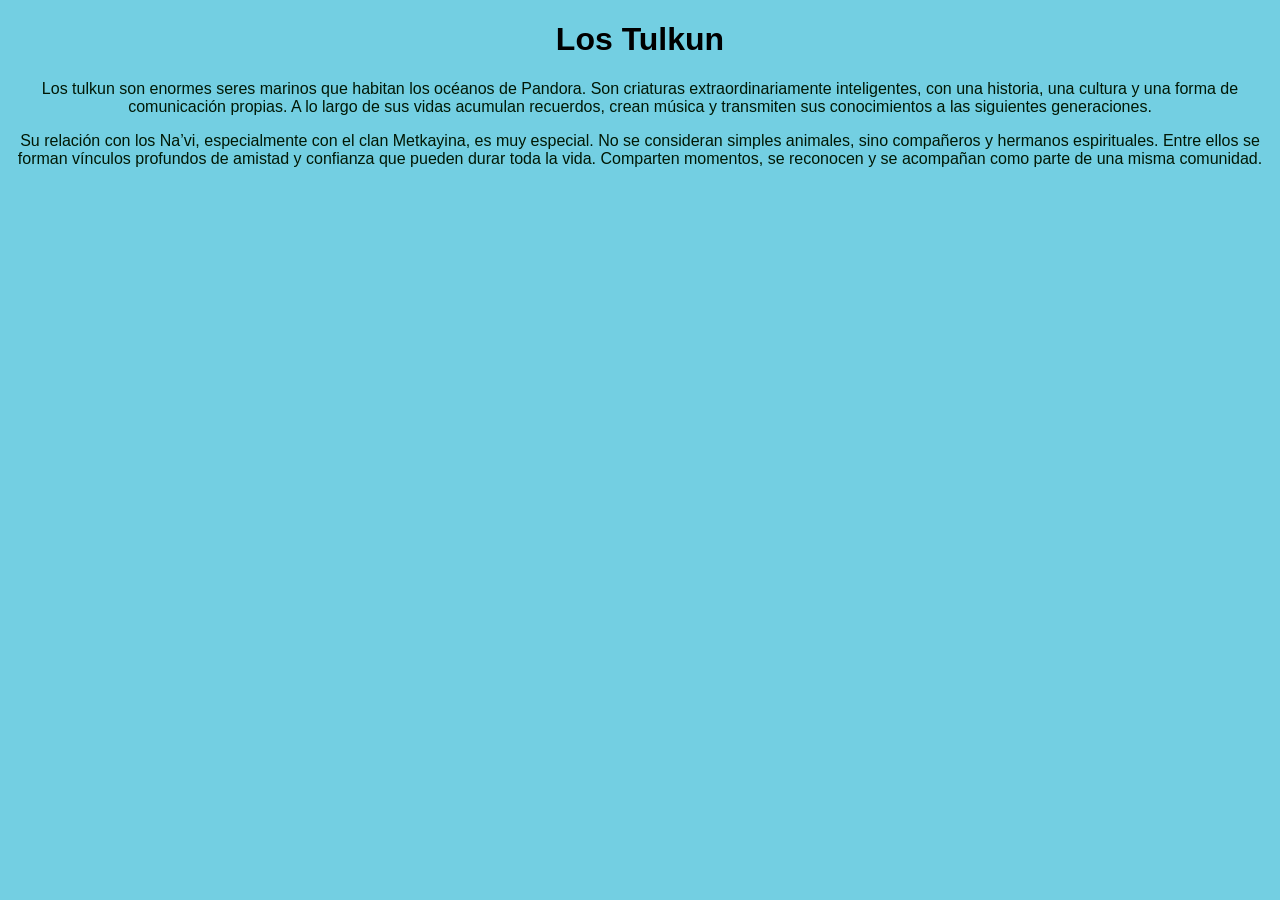
<file: index.html>
<!DOCTYPE html>
<html lang="en">
<head>
    <meta charset="UTF-8">
    <meta name="viewport" content="width=device-width, initial-scale=1.0">
    <title>mi pagina</title>
       <link rel="stylesheet" href="styles.css"
</head>
<body>
    <h1>Los Tulkun</h1>
<p>Los tulkun son enormes seres marinos que habitan los océanos de Pandora. Son criaturas extraordinariamente inteligentes, con una historia, una cultura y una forma de comunicación propias. A lo largo de sus vidas acumulan recuerdos, crean música y transmiten sus conocimientos a las siguientes generaciones.</p>
<p>Su relación con los Na’vi, especialmente con el clan Metkayina, es muy especial. No se consideran simples animales, sino compañeros y hermanos espirituales. Entre ellos se forman vínculos profundos de amistad y confianza que pueden durar toda la vida. Comparten momentos, se reconocen y se acompañan como parte de una misma comunidad.</p>
</body>
</html>
</file>
<file: styles.css>
body {
    font-family: Arial, sans-serif;
    background-color: #73cfe2;
}

h1 {
    color: #000000;
    text-align: center;
}
p {
    color: #011805;
    text-align: center;
}
</file>
